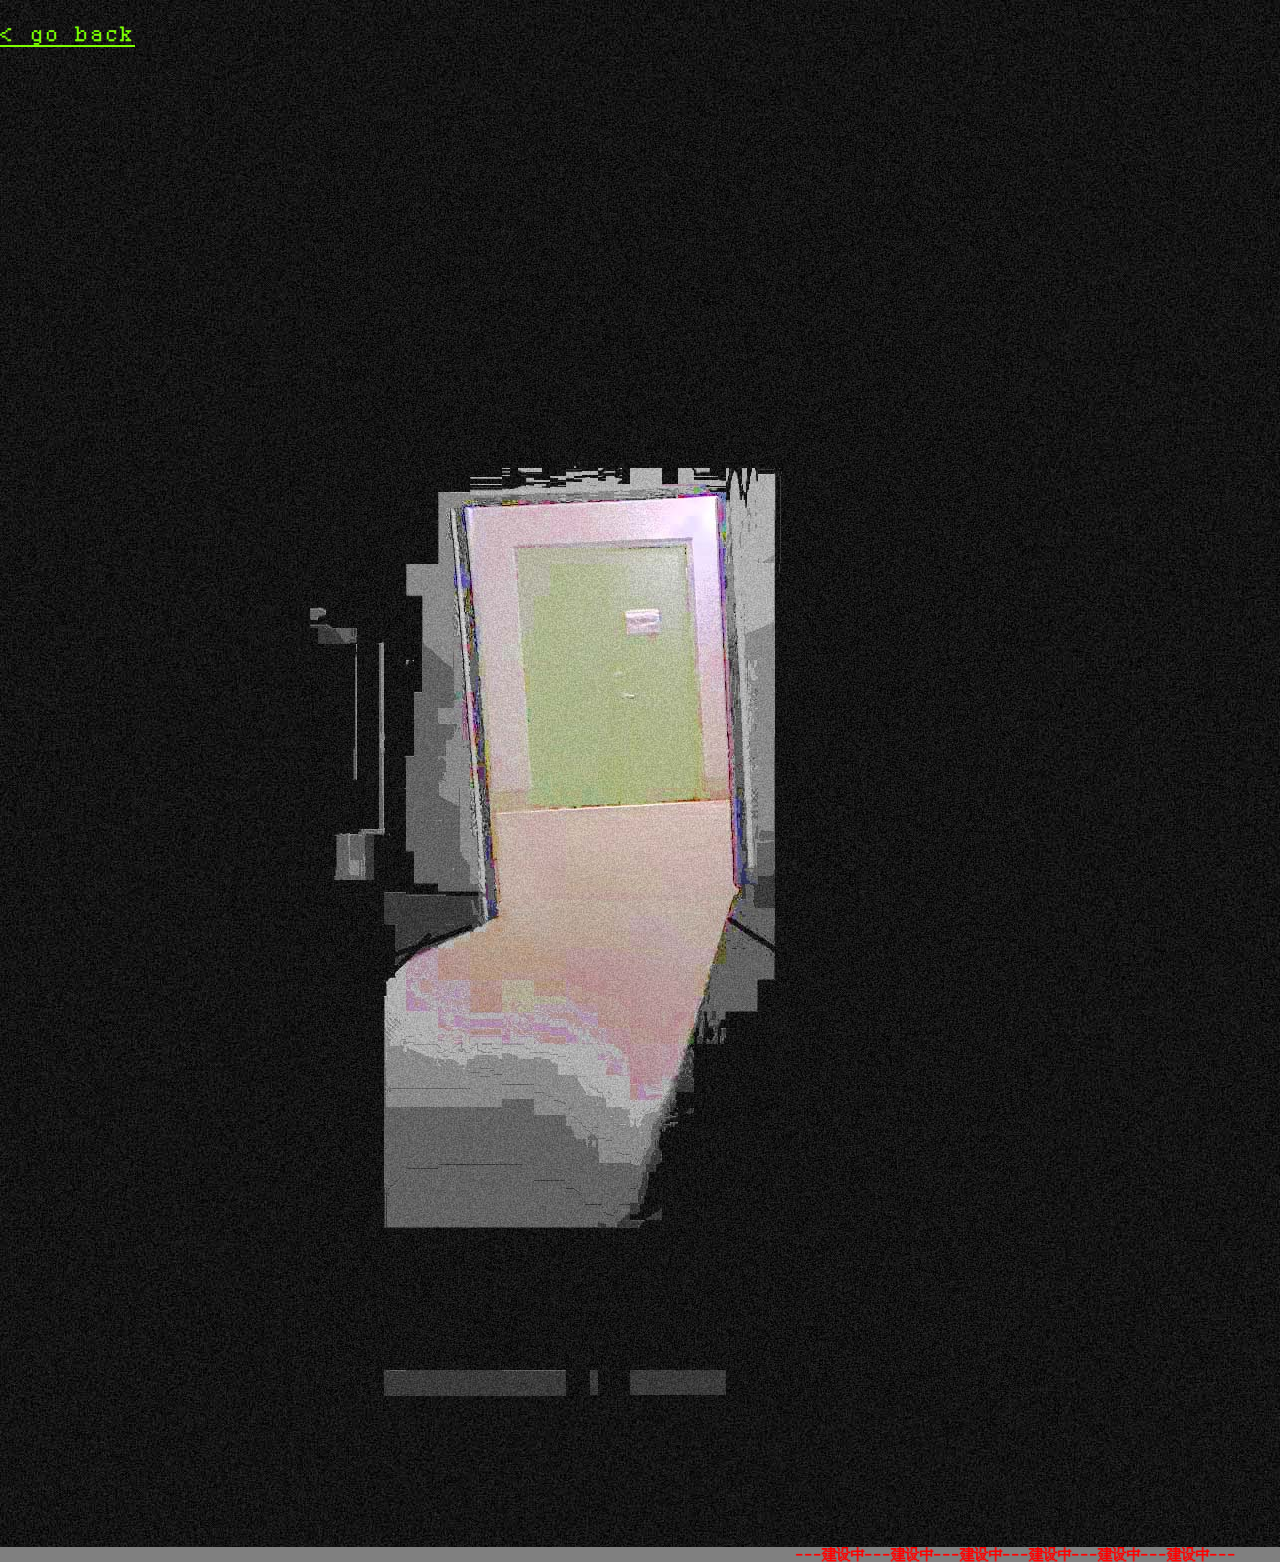
<file: room/index.html>
<!DOCTYPE html>
<html lang="en">
<head>
    <link rel="icon" href="medium.png">
    <meta charset="UTF-8">
    <style>
                @font-face {
            font-family: "dianzhen";
            src:url("凤凰点阵体 12px.ttf");
        }
        body {
    font-family: "dianzhen";
    height: 100vh;
    margin: 0;
}



        .d {
            display: flex;
            flex-direction: column;
            justify-content: center;
            align-items: center;
            text-align: center; /* 文本水平居中 */
            color: aliceblue;
            white-space: pre;
        }
        .b {
            color: rgb(72, 72, 221);
            font-size: 22px;
        }
        
        .back{
            color: chartreuse;
            font-size: 22px;
        }
        footer {
            position: absolute;
            left: 0px;
            bottom: 0px;
            width: 100%;
            height: 50px;
        }
        .u{
            font-size: 23px;
        }
        a{
            color: rgb(120, 198, 243);
            font-size: 22px;
        }
        a:hover{
            color: rgb(70, 194, 173);
            font-size: 22px;
        }
        marquee{
            font-size: 14px;
        }
        h1{
            color: rgb(90, 60, 201);
            font-size: 45px;
            line-height:0%;
        }        

    </style>
    <title>入口</title>
</head>
<body background=1.jpg>
    <a href="https://maonie.neocities.org/" class="back"><p align="left">&lt; go back</p> </a>
    <div class="d"></div>
    <div class="d">
<p class="u">
    <img data-src="[data-uri]" usemap="#image-map">


    <map name="image-map">
        <area shape="rect" coords="203,400,427,687" href="index2.html" alt="Door">
    </map>
</p>
<marquee scrollamount="16" bgcolor="grey" behavior="alternate"><b style="color:rgb(255,0,0);">---建设中---建设中---建设中---建设中---建设中---建设中---</b></marquee>
        </div>
</body>
<script>
document.addEventListener("DOMContentLoaded", function () {
    // 获取所有带有 data-src 属性的元素
    const elements = document.querySelectorAll("[data-src]");
    
    elements.forEach(element => {
        // 如果元素本身已经有 src 属性，跳过或替换
        if (element.hasAttribute("src")) {
            element.setAttribute("src", element.getAttribute("data-src"));
        } else {
            // 将 data-src 的值赋给 src 属性
            element.setAttribute("src", element.getAttribute("data-src"));
        }
    });
});
</script>
</html>
</file>
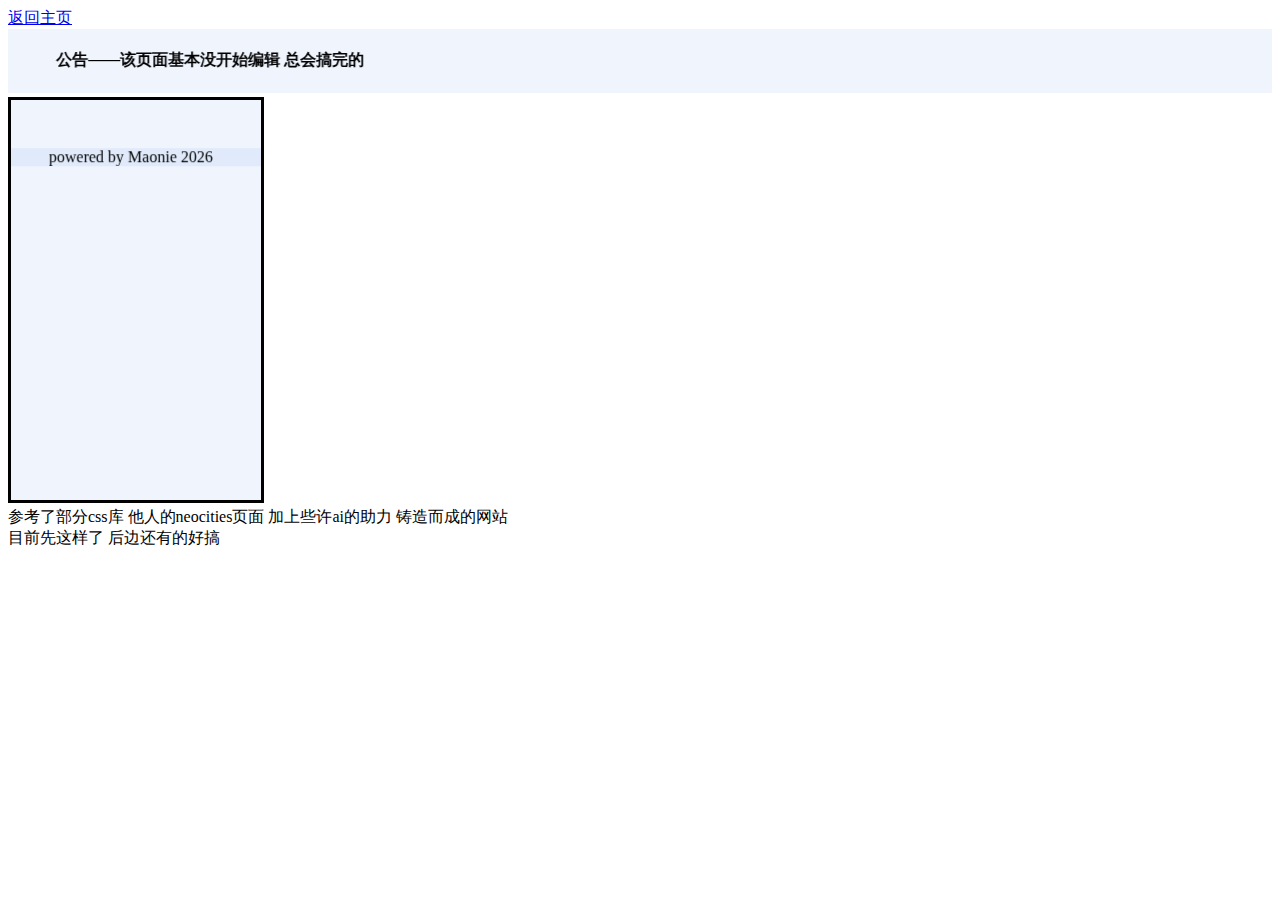
<file: about.html>
<!DOCTYPE html>
<html>
  <head>
    <meta charset="UTF-8">
    <meta name="viewport" content="width=device-width, initial-scale=1.0">
    <title>My Page</title>
    <style>
    marquee{
      background:rgba(100,149,237,0.1);
      }
    </style>
    <link href="/style.css" rel="stylesheet" type="text/css" media="all">
  </head>
  <body>
  <a href="https://maonie.neocities.org/index2" data-home-link>返回主页</a>
<script src="/assets/window-mode.js"></script>
<marquee behavior="alternate" direction="right" scrollamount="6">
  <h4>公告——该页面基本没开始编辑 总会搞完的</h4>
</marquee><br>
<marquee direction="down" width="250" height="400" behavior="alternate" style="border:solid"> <marquee behavior="alternate">powered by Maonie 2026</marquee> </marquee><br>
参考了部分css库 他人的neocities页面 加上些许ai的助力 铸造而成的网站<br>
目前先这样了 后边还有的好搞<br>
  </body>
</html>
</file>
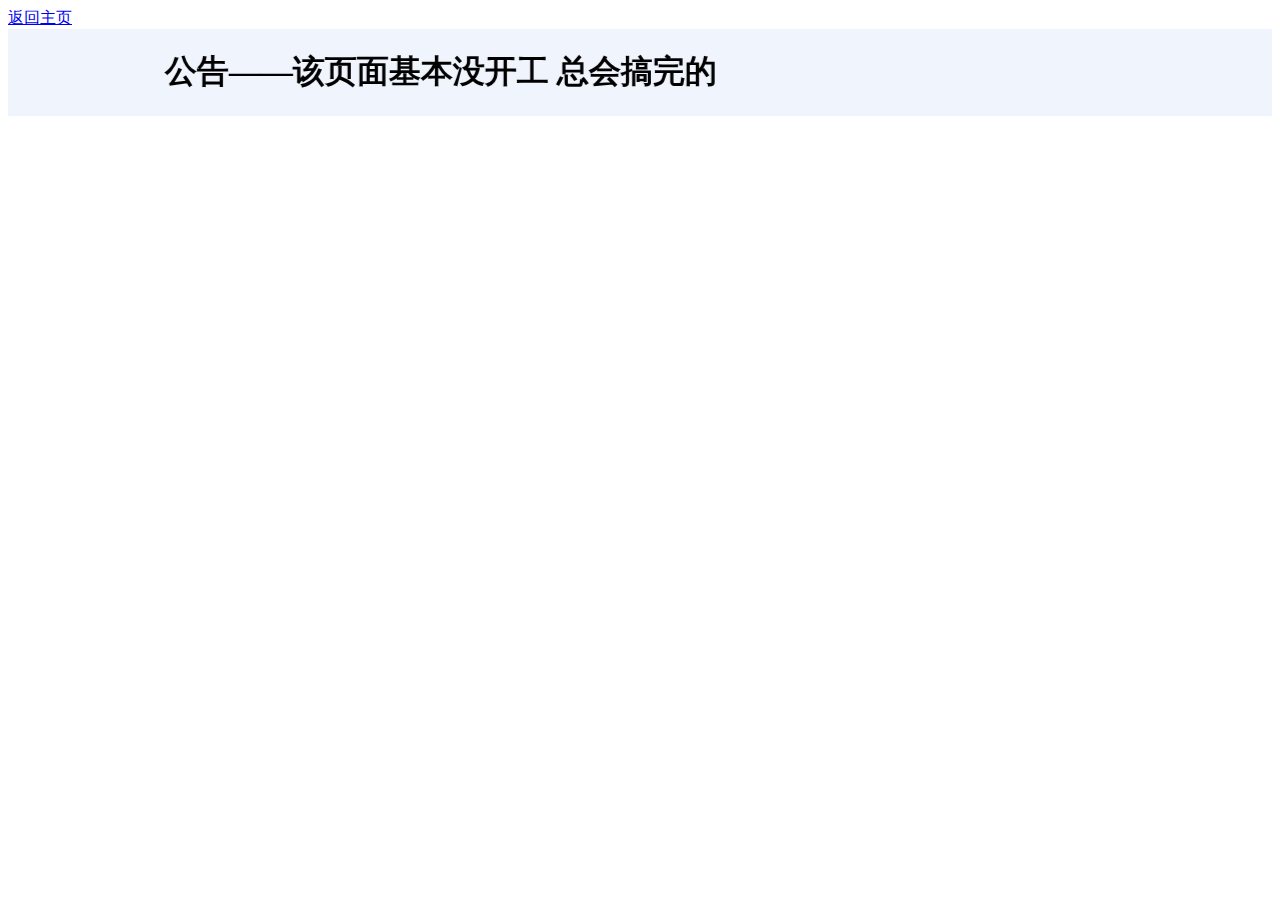
<file: fl.html>
<!DOCTYPE html>
<html>
  <head>
    <meta charset="UTF-8">
    <meta name="viewport" content="width=device-width, initial-scale=1.0">
    <title>My Page</title>
    <style>
    marquee{
      background:rgba(100,149,237,0.1);
      }
    </style>
    <link href="/style.css" rel="stylesheet" type="text/css" media="all">
  </head>
  <body>
  <a href="https://maonie.neocities.org/index2" data-home-link>返回主页</a>
<script src="/assets/window-mode.js"></script>
<marquee behavior="alternate" direction="right" scrollamount="20">
  <h1>公告——该页面基本没开工 总会搞完的</h1>
</marquee>
  </body>
</html>
</file>
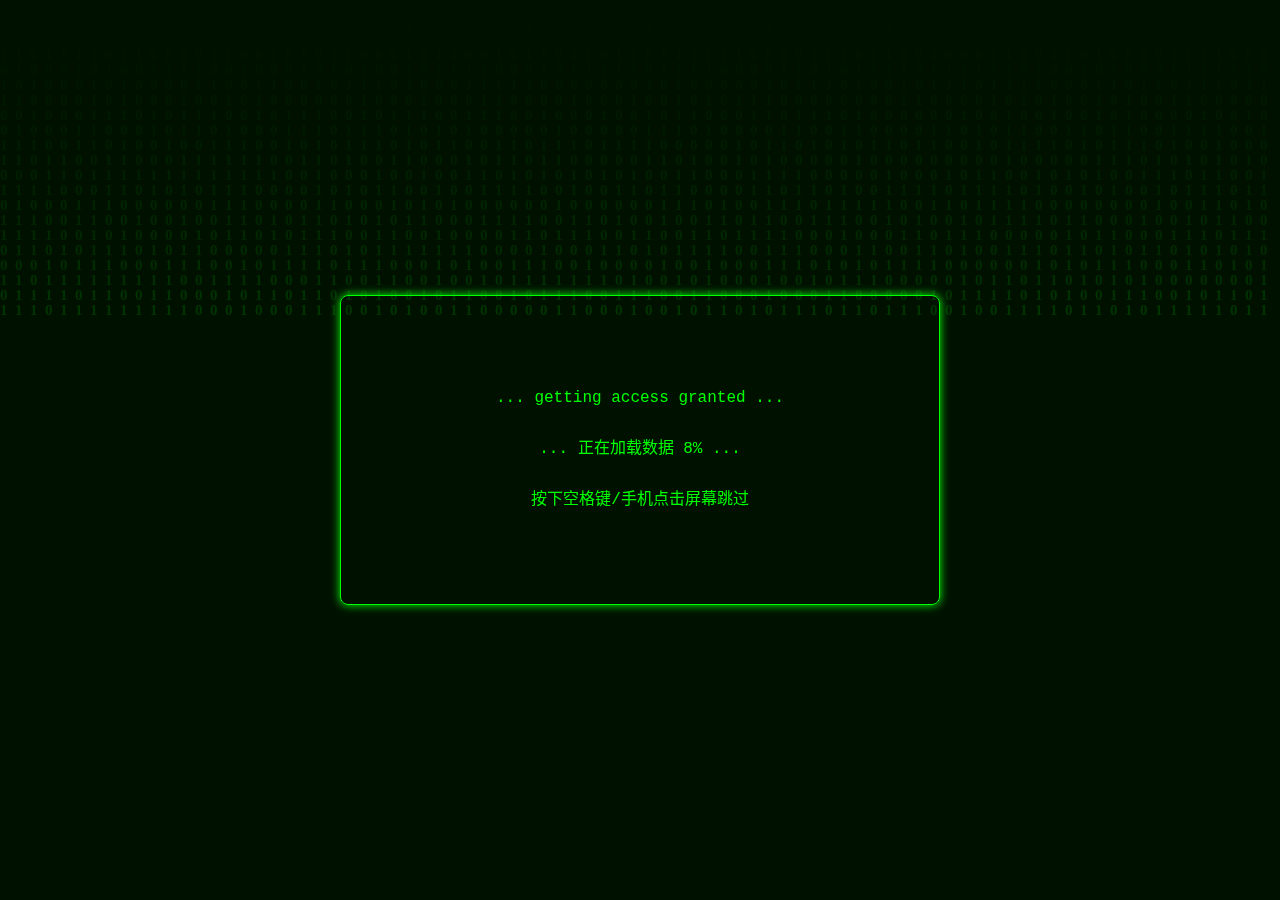
<file: index3.html>
<!DOCTYPE html>
<html lang="zh-CN">
<head>
    <meta charset="utf-8">
    <meta name="viewport" content="width=device-width, initial-scale=1.0, maximum-scale=1.0, user-scalable=no">
    <link rel="icon" type="image/png" href="favicon.png">
    <title>getting access...</title>
    <meta name="keywords" content="matrix,0101">
    <meta name="description" content="蓝药丸？ 红药丸？">
    <script src="https://cdn.staticfile.org/jquery/1.10.2/jquery.min.js"></script>
    <style>
        html, body {
            margin: 0;
            padding: 0;
            height: 100%;
            overflow: hidden;
            font-family: 'Courier New', Courier, monospace;
            background: #000;
            color: #00ff00;
        }

        .terminal-overlay {
            position: fixed;
            inset: 0;
            background-color: rgba(0, 0, 0, 0.8);
            display: flex;
            justify-content: center;
            align-items: center;
            z-index: 1000;
            text-align: center;
        }

        .terminal-box {
            width: 85vw;
            max-width: 600px;
            padding: 5vw;
            border: 1.5px solid #00ff00;
            box-shadow: 0 0 10px #00ff00;
            border-radius: 8px;
            box-sizing: border-box;
            font-size: 3.5vw;
            line-height: 1.6;
            white-space: pre-wrap;
        }

        @media (min-width: 600px) {
            .terminal-box {
                font-size: 16px;
            }
        }

        .blink {
            animation: blink-animation 1s steps(1, end) infinite;
        }

        @keyframes blink-animation {
            50% {
                opacity: 0;
            }
        }

        canvas {
            display: block;
            width: 100vw;
            height: 100vh;
            background: #00ff00;
        }
    </style>
</head>
<body>

    <div class="terminal-overlay" id="terminal">
        <div class="terminal-box" id="terminal-text">
... getting access granted ...

<span class="blink">按下空格键跳过</span>
        </div>
    </div>

    <canvas id="matrix"></canvas>
    <script src="/js/src/matrix1.js"></script>

    <script>
        const terminalOverlay = document.getElementById('terminal');
        const terminalText = document.getElementById('terminal-text');

        let progress = 0;
        const maxProgress = 100;
        const duration = 8000;
        const updateInterval = 50;

        function skipIntro() {
            if (terminalOverlay.style.display !== 'none') {
                terminalOverlay.style.display = 'none';
                setTimeout(() => {
                    window.location.href = '介绍页.html';
                }, 100);
            }
        }

        function updateProgress() {
            if (progress < maxProgress) {
                progress += (updateInterval / duration) * maxProgress;
                progress = Math.min(progress, maxProgress);
                terminalText.innerHTML = `
... getting access granted ...

... 正在加载数据 ${Math.floor(progress)}% ...

<span class="blink">按下空格键/手机点击屏幕跳过</span>
                `;
            } else {
                skipIntro();
            }
        }

        const progressInterval = setInterval(updateProgress, updateInterval);

        window.addEventListener('keydown', function(event) {
            if (event.keyCode === 32) {
                event.preventDefault();
                clearInterval(progressInterval);
                skipIntro();
            }
        });

        // 安卓端触摸屏支持：点击也可跳过
        window.addEventListener('touchstart', function() {
            clearInterval(progressInterval);
            skipIntro();
        });
    </script>
</body>
</html>
</file>
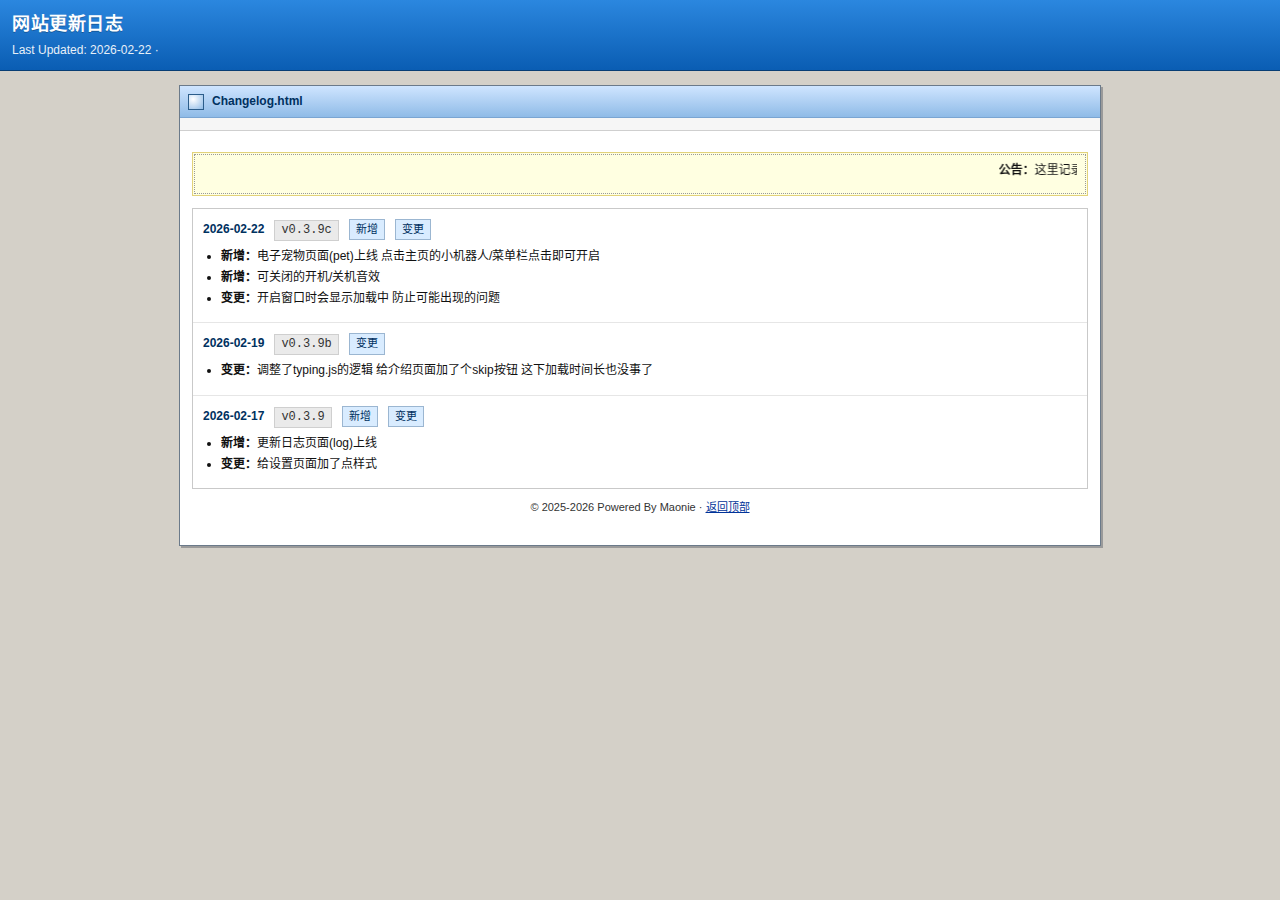
<file: log.html>
<!DOCTYPE html>
<html lang="zh-CN">
<head>
  <meta charset="utf-8" />
  <meta name="viewport" content="width=device-width,initial-scale=1" />
  <title>log</title>
  <style>
    :root{
      --xp-blue1:#0a5db3;
      --xp-blue2:#2b87df;
      --xp-border:#6b7a8a;
      --xp-bg:#d4d0c8;
      --panel:#efefef;
      --shadow:#9a9a9a;
      --text:#111;
      --link:#003399;
      --linkv:#551A8B;
    }
    html,body{height:100%;}
    body{
      margin:0;
      background: var(--xp-bg);
      color:var(--text);
      font: 12px/1.6 "Tahoma","MS Sans Serif","宋体",sans-serif;
    }

    /* 顶部“标题条” */
    .topbar{
      background: linear-gradient(180deg, var(--xp-blue2), var(--xp-blue1));
      color:#fff;
      padding:10px 12px;
      border-bottom:1px solid #083d73;
    }
    .topbar h1{
      margin:0;
      font-size:18px;
      letter-spacing:0.5px;
      text-shadow: 0 1px 0 rgba(0,0,0,.25);
    }
    .topbar .sub{
      opacity:.9;
      font-size:12px;
      margin-top:2px;
    }

    /* “窗口”容器 */
    .window{
      width:min(920px, 94vw);
      margin:14px auto 24px;
      border:1px solid var(--xp-border);
      background: var(--panel);
      box-shadow: 2px 2px 0 var(--shadow);
    }
    .win-title{
      display:flex;
      align-items:center;
      gap:8px;
      padding:6px 8px;
      background: linear-gradient(180deg, #cfe5ff, #8fbbe7);
      border-bottom:1px solid #7aa5d2;
      color:#00315f;
      font-weight:bold;
    }
    .win-title .dot{
      width:14px;height:14px;
      border:1px solid #2c5d8a;
      background: radial-gradient(circle at 30% 30%, #fff, #8fbbe7);
    }
    .content{
      padding:10px 12px 14px;
      background: #fff;
      border-top:1px solid #fff;
    }

    /* 经典导航条 */
    .nav{
      background:#f6f6f6;
      border-bottom:1px solid #cfcfcf;
      padding:6px 10px;
    }
    .nav a{
      color:var(--link);
      text-decoration:underline;
      margin-right:10px;
    }
    .nav a:visited{color:var(--linkv);}
    .nav .sep{color:#777;margin:0 6px;}

    /* “公告/提示框” */
    .notice{
      background:#ffffe1;
      border:1px solid #e2d27a;
      padding:8px 10px;
      margin:10px 0 12px;
    }

    /* 更新日志列表 */
    .log{
      border:1px solid #c9c9c9;
      background:#fafafa;
    }
    .log-item{
      border-top:1px solid #e6e6e6;
      padding:10px 10px 12px;
      background:#fff;
    }
    .log-item:first-child{border-top:none;}
    .log-head{
      display:flex;
      flex-wrap:wrap;
      gap:10px;
      align-items:baseline;
      margin-bottom:6px;
    }
    .log-date{
      font-weight:bold;
      color:#00315f;
    }
    .log-ver{
      font-family: "Courier New", monospace;
      color:#333;
      background:#eaeaea;
      border:1px solid #cfcfcf;
      padding:0 6px;
    }
    .badge{
      font-size:11px;
      padding:1px 6px;
      border:1px solid #9bb6d1;
      background:#d9ecff;
      color:#00315f;
    }
    ul{
      margin:6px 0 0 18px;
      padding:0;
    }
    li{margin:2px 0;}
    .cat{
      font-weight:bold;
    }

    .footer{
      text-align:center;
      color:#333;
      padding:10px 0 14px;
      font-size:11px;
    }
    .footer a{color:var(--link);}

    /* 让它更“古早”：轻微像素感边框 */
    .pixel{
      outline:1px dotted #999;
      outline-offset:-3px;
    }
  </style>
</head>

<body>
  <div class="topbar">
    <h1>网站更新日志</h1>
    <div class="sub">Last Updated: <span id="lastUpdated">2026-02-11</span> · </div>
  </div>

  <div class="window">
    <div class="win-title">
      <span class="dot" aria-hidden="true"></span>
      <span>Changelog.html</span>
    </div>

    <div class="nav">
    </div>
<script src="/assets/window-mode.js"></script>
    <div class="content">
      <div class="notice pixel">
        <marquee  direction="left" scrollamount="10">
        <b>公告：</b>这里记录本站/项目的版本变更 主要用来督促进度 催更可以留评论（逃）。
</marquee>

      </div>

      
      <main class="log" aria-label="更新日志">
        <section class="log-item" id="v039c">
          <div class="log-head">
            <span class="log-date">2026-02-22</span>
            <span class="log-ver">v0.3.9c</span>
            <span class="badge">新增</span>
            <span class="badge">变更</span>
          </div>
          <ul>
            <li><span class="cat">新增：</span>电子宠物页面(pet)上线 点击主页的小机器人/菜单栏点击即可开启</li>
            <li><span class="cat">新增：</span>可关闭的开机/关机音效</li>
            <li><span class="cat">变更：</span>开启窗口时会显示加载中 防止可能出现的问题</li>
          </ul>
        </section>
          <section class="log-item" id="v039b">
          <div class="log-head">
            <span class="log-date">2026-02-19</span>
            <span class="log-ver">v0.3.9b</span>
            <span class="badge">变更</span>
          </div>
          <ul>
            <li><span class="cat">变更：</span>调整了typing.js的逻辑 给介绍页面加了个skip按钮 这下加载时间长也没事了</li>
          </ul>
        </section>
        <section class="log-item" id="v039">
          <div class="log-head">
            <span class="log-date">2026-02-17</span>
            <span class="log-ver">v0.3.9</span>
            <span class="badge">新增</span>
            <span class="badge">变更</span>
          </div>
          <ul>
            <li><span class="cat">新增：</span>更新日志页面(log)上线</li>
            <li><span class="cat">变更：</span>给设置页面加了点样式</li>
          </ul>
        </section>
        <!-- 
        <section class="log-item" id="v104">
          <div class="log-head">
            <span class="log-date">2026-02-03</span>
            <span class="log-ver">v1.0.4</span>
            <span class="badge">修复</span>
          </div>
          <ul>
            <li><span class="cat">修复：</span>下载页链接在某些浏览器下打不开的问题。</li>
            <li><span class="cat">修复：</span>联系页表单提交后提示不清晰。</li>
          </ul>
        </section>

        <section class="log-item" id="v100">
          <div class="log-head">
            <span class="log-date">2026-01-20</span>
            <span class="log-ver">v1.0.0</span>
            <span class="badge">变更</span>
          </div>
          <ul>
            <li><span class="cat">发布：</span>站点初版上线。</li>
            <li><span class="cat">变更：</span>统一页面导航与基础样式。</li>
          </ul>
        </section>
        -->
      </main>

      <div class="footer">
        © 2025-2026 Powered By Maonie ·
        <a href="#top" onclick="window.scrollTo({top:0,behavior:'smooth'});return false;">返回顶部</a>
      </div>
    </div>
  </div>

  <script>
    // 自动写入“最后更新”日期（取最新日志项日期）
    (function(){
      const firstDate = document.querySelector('.log-item .log-date');
      if(firstDate) document.getElementById('lastUpdated').textContent = firstDate.textContent.trim();
    })();
  </script>
</body>
</html>
</file>
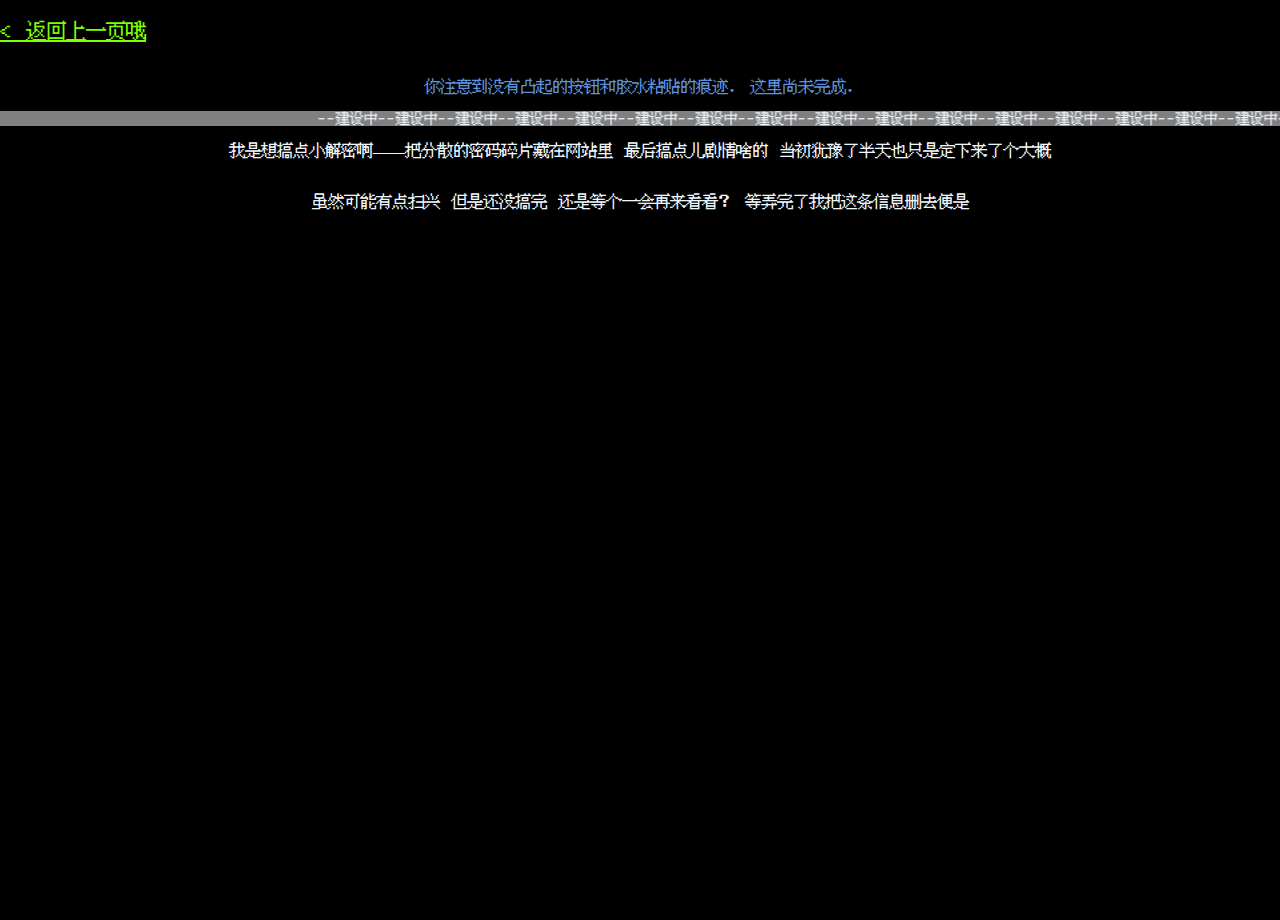
<file: room/index2.html>
<!DOCTYPE html><html lang="en"><head>
    <link rel="icon" href="medium.png">
    <meta charset="UTF-8">
    <style>
                @font-face {
            font-family: "dianzhen";
            src:url("凤凰点阵体 12px.ttf");
        }
        body {
    font-family: "dianzhen";
    background-color: rgb(0, 0, 0); /* 更深的背景颜色 */
    height: 100vh;
    margin: 0;

}



        .d {
            display: flex;
            flex-direction: column;
            justify-content: center;
            align-items: center;
            text-align: center; /* 文本水平居中 */
            color: aliceblue;
            white-space: pre;
        }
        .b {
            color: rgb(72, 72, 221);
            font-size: 22px;
        }
        
        .back{
            color: chartreuse;
            font-size: 20px;
        }
        footer {
            position: absolute;
            left: 0px;
            bottom: 0px;
            width: 100%;
            height: 50px;
        }
        .u{
            font-size: 23px;
        }
        a{
            color: rgb(231, 243, 120);
            font-size: 22px;
        }
        a:hover{
            color: rgb(79, 238, 211);
            font-size: 22px;
        }
        marquee{
            font-size: 14px;
        }
        h1{
            color: rgb(90, 60, 201);
            font-size: 45px;
            line-height:0%;
        }
    </style>
    <title>半成品</title>
</head>
<body>
    <a href="https://maonie.neocities.org/room/" class="back"><p align="left">&lt; 返回上一页哦</p> </a>
    <div class="d">
<!--
<p class="u">
这是你最后的机会了,这以后再没回头的可能。
 <input id="pw" type="password" placeholder="">
<button onclick="check()">试试看？</button>
</p>
-->
<p style="color:rgb(94, 146, 223);">你注意到没有凸起的按钮和胶水粘贴的痕迹. 这里尚未完成.</p>
<marquee scrollamount="16" bgcolor="grey" behavior="alternate">--建设中--建设中--建设中--建设中--建设中--建设中--建设中--建设中--建设中--建设中--建设中--建设中--建设中--建设中--建设中--建设中--</marquee>
<p style="color:aliceblue;">我是想搞点小解密啊——把分散的密码碎片藏在网站里 最后搞点儿剧情啥的 当初犹豫了半天也只是定下来了个大概</p>
<p style="color:aliceblue;">虽然可能有点扫兴 但是还没搞完 还是等个一会再来看看？ 等弄完了我把这条信息删去便是</p>

        </div>
    <footer>
    </footer>

</body></html>
</file>
<file: style.css>
/* CSS is how you can add style to your website, such as colors, fonts, and positioning of your
   HTML content. To learn how to do something, just try searching Google for questions like
   "how to change link color." */

body {
  background-color: white;
  color: black;
  font-family: Verdana;
}
</file>
